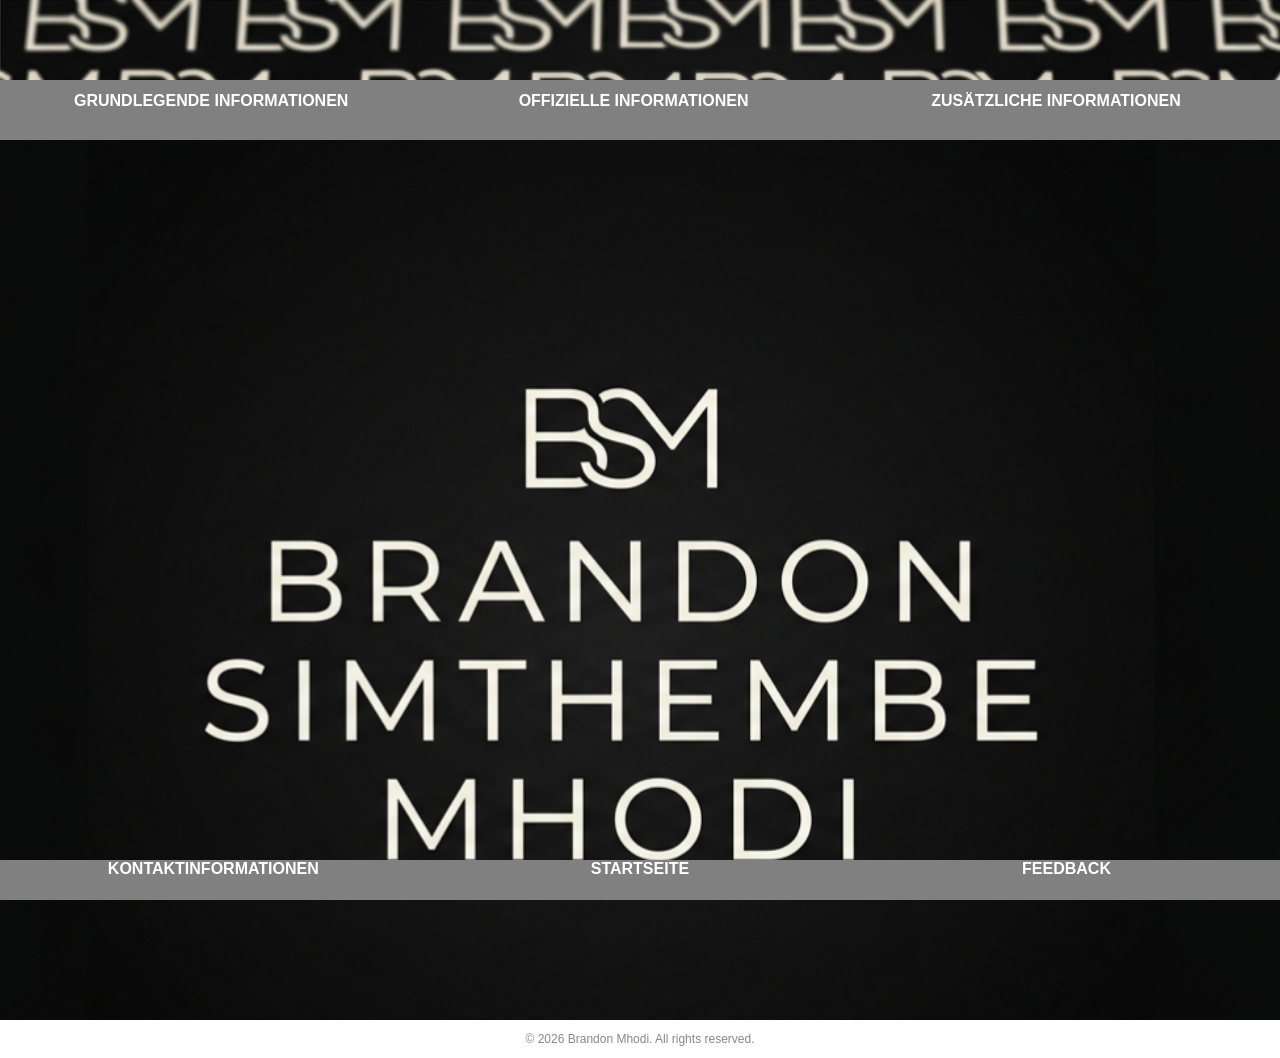
<file: index.html>
<!DOCTYPE html>
<html>
    <head>
        <link rel="stylesheet" href="style.css"/>
</head>

    <body>
    
        <div id="header">
         
        </div>
         
        <div id="tabs-top">
            <a href="basicinformation.html">GRUNDLEGENDE INFORMATIONEN</a>
            <a href="officialinformation.html">OFFIZIELLE INFORMATIONEN</a>
            <a href="additionalinformation.html">ZUSÄTZLICHE INFORMATIONEN</a>
         </div>
         <div id="main-home">
             <img src="images/brandon.png" class="hero-image"/>
         </div>
          <body>
         <p style="text-align:center; font-size: 12px; color: #888;">© 2026 Brandon Mhodi. All rights reserved.</p>
         </body>
         <div id="tabs-bottom">
            <a href="contactinformation.html">KONTAKTINFORMATIONEN</a>
            <a href="index.html">STARTSEITE</a>
            <a href="feedback.html">FEEDBACK</a>
         </div>
        
        
    </body>
</html>
</file>
<file: style.css>
body{
    padding: 0;
    margin: 0;
    font-family: Arial, Helvetica, sans-serif;
}


/*============== HEADER ==============*/
#header{
    position: fixed;
    top: 0;
    left: 0;
    z-index: 500;
    width: 100%;
    height: 80px;
    background-image: url('images/bsm.png');
    background-repeat: repeat-x;
    
}

#header img{
    display: block;
    margin: auto;
    height: 70%;
    padding-top: 15px;
}

/*============= TABS-TOP ================*/
#tabs-top{
    position: fixed;
    top: 80px;
    left: 0;
    z-index: 500;
    width: 100%;
    height: 60px;
    background-color: gray;
}

#tabs-top a{
    float: left;
    display: block;
    width: 33%;
    height: 35px;
    font-weight: 700;
    color: white;
    text-align: center;
    text-decoration: none;
    padding-top: 12px;
}

/*============ MAIN-HOME =============*/
#main-home{
    margin-top: 120px;
    background-image:url('images/brandon.png');
    background-size: cover;
    height: 100vh;

}
.hero-image{
    width: 100%;
    height: 100vh;
    object-fit: cover;
}

/*============== TABS-BOTTOM =============*/
#tabs-bottom{
      position : fixed;
      bottom   : 0;
      left     : 0;
      z-index  : 500;
      width    : 100%;
      height   : 40px;
      background-color:gray;
}

#tabs-bottom a{
     float : left;
     display : block;
     width : 33.33%;
     height : 35px;
     font-weight : 700;
     color       : white;
     text-align  : center;
     text-decoration : none;
     padding-top     : none;
}

/*================ MAIN ===============*/
#main{
    margin-top: 119px;
    background: url('images/map-blur.png');
    background-repeat: repeat-y;
}

#content{
    padding-top: 1px;
    padding-bottom: 50px;
}
/*============== INFO-BOX =============*/
a.info-box{
    text-decoration: none;
    background: rgba(255,255, 255,.8);
    width: 90%;
    height: 90px;
    display: block;
    margin: auto;
    margin-top: 12px;
    padding: 1px;
}

.info-box img{
    height: 70px;
    margin: 10px;
    float: left;
}

.info-box h3{
    padding: 0;
    margin-bottom: 0;
    width: 90%;
    color: #572800;
}

.info-box p{
    margin: 0;
    padding: 0;
    width: 90%;
    color: #131313;
}

.info-box img.right{
    float: right;
    margin-top: 25px;
    height: 40px;
}

/*============ INFO-BOX-FULL =============*/
 #info-box-full{
    background-color: rgba(255, 255, 255,.8);
    width: 90%;
    display: block;
    margin: auto;
    margin-top: 12px;
    padding: 10px;
 }

#info-box-full img{
    width: 50%;
    height: 55%;

}

#info-box-full h3{
    text-align: center;
}

/*============= OFFICIAL INFORMATION =============*/
img.info-box-weather-icon{
    height: 30px;
    width: 30px !important; 
    margin: 10px;
    float: left;
}
h1.info-box-weather-icon{
    font-size: 65px;
    font-weight: 200;
    padding: 0;
    margin: 0;
}

table{
    width: 100%;
}

td{
    border-top: 1px solid #131313;
}

/*========== FEEDBACK =========*/
input{
    width: 100%;
    height: 25px;
    margin: 12px 0;
    border: 1px solid #929292;
}

textarea{
    width: 100%;
    height: 25px;
    margin: 12px 0;
    border: 1px solid #929292;
}

.button{
    display: block;
    background-color: gray;
    text-decoration: none;
    text-align: center;
    color: white;
    font-size: 16px;
    font-weight: 600;
    margin: 12px 0;
    padding: 8px 0;
}
</file>
